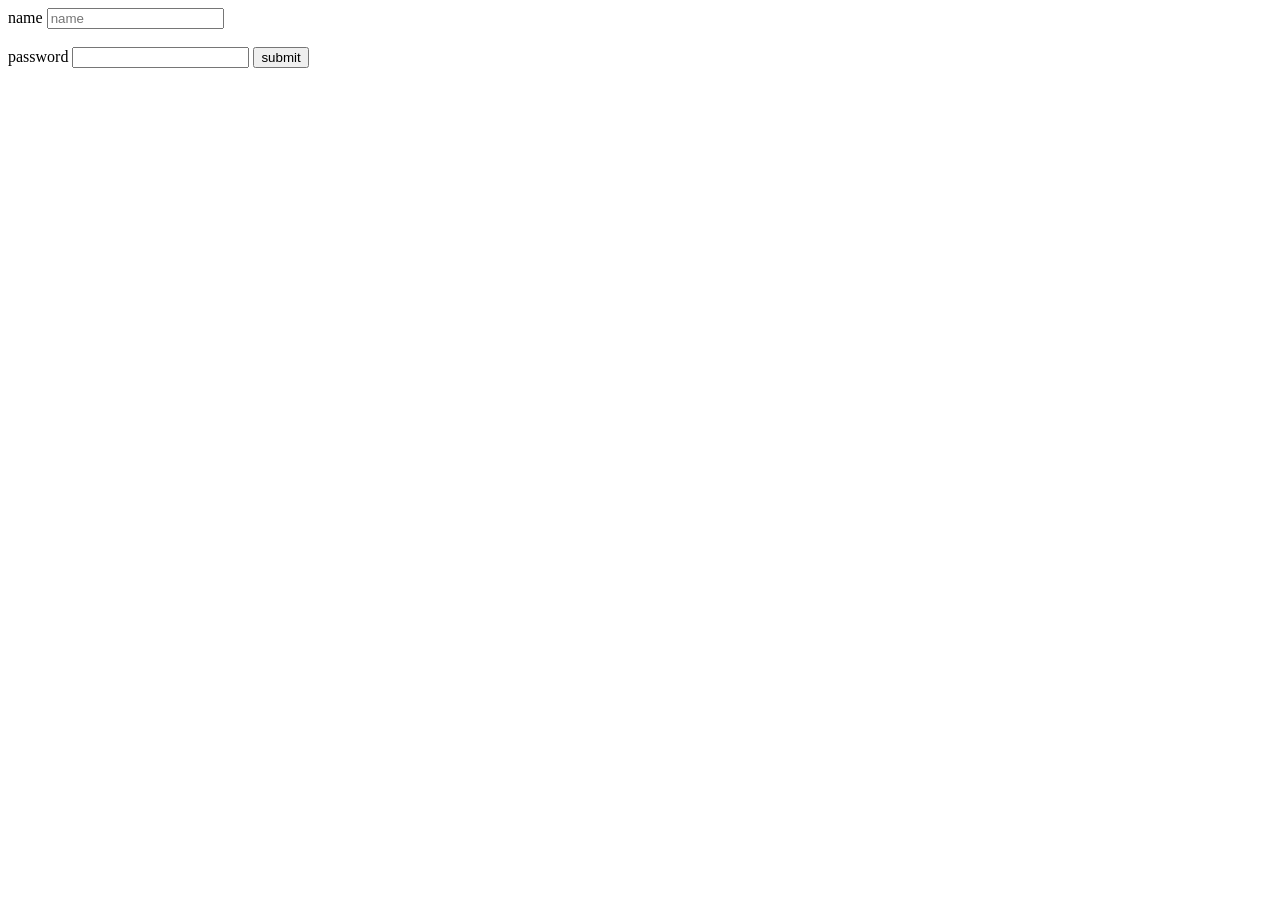
<file: practicing_php/phase2/form.html>
<!doctype html>
<html lang="en">
  <head>
    <meta charset="UTF-8" />
    <meta name="viewport" content="width=device-width, initial-scale=1.0" />
    <title>GET and Post methods</title>
  </head>
  <body>
    <form action="functions.php" method="post" name="my form" autocomplete="on">
      <label for="user_name">name</label>
      <input type="text" name="user_name" id="user_name" placeholder="name" />
      <br />
      <br />
      <label for="password">password</label>
      <input type="password" name="password" id="password" />
      <button>submit</button>
    </form>
  </body>
</html>
</file>
